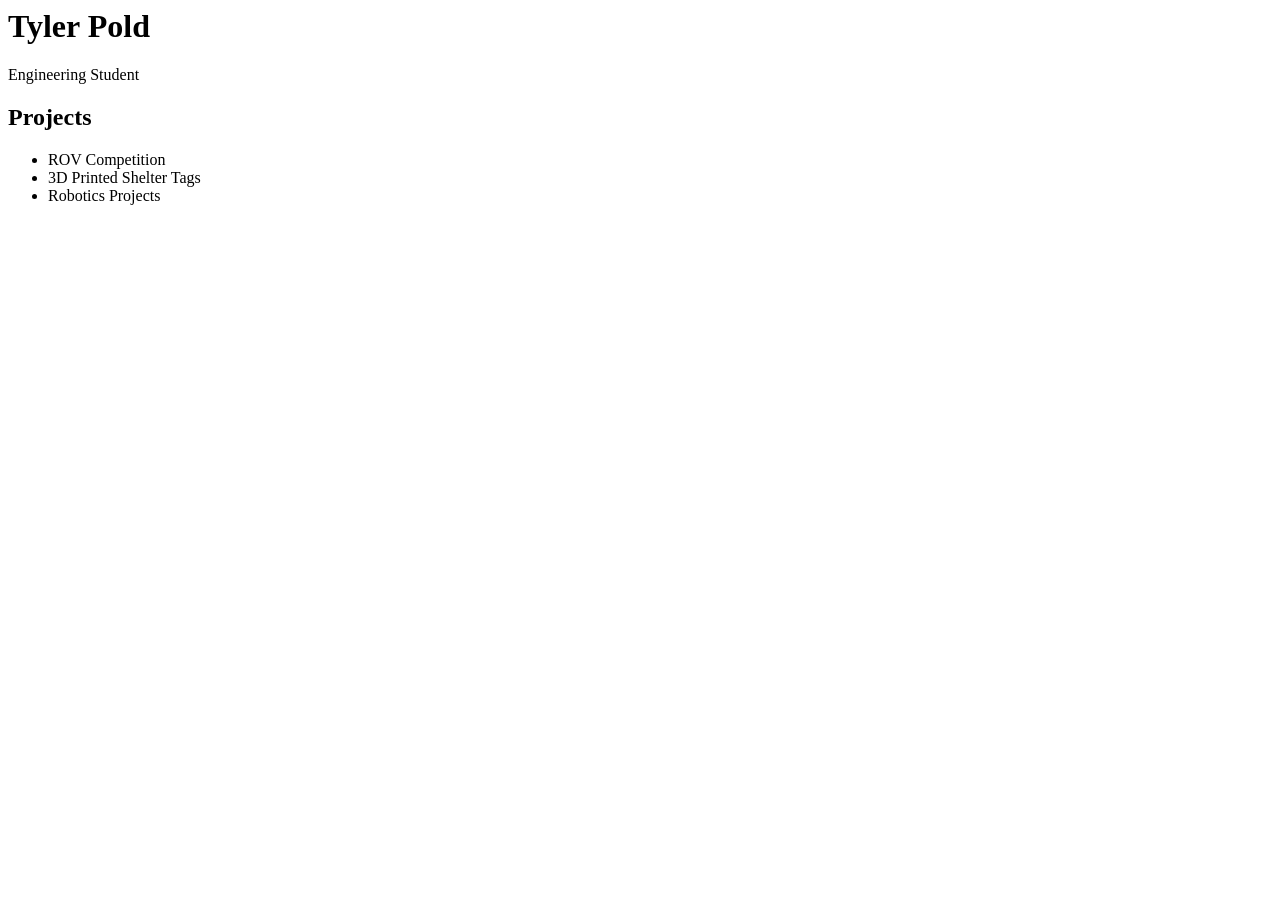
<file: Index.html>
<title>Tyler Pold Portfolio</title>
</head>

<body>
<h1>Tyler Pold</h1>
<p>Engineering Student</p>

<h2>Projects</h2>
<ul>
<li>ROV Competition</li>
<li>3D Printed Shelter Tags</li>
<li>Robotics Projects</li>
</ul>

</body>
</html>
</file>
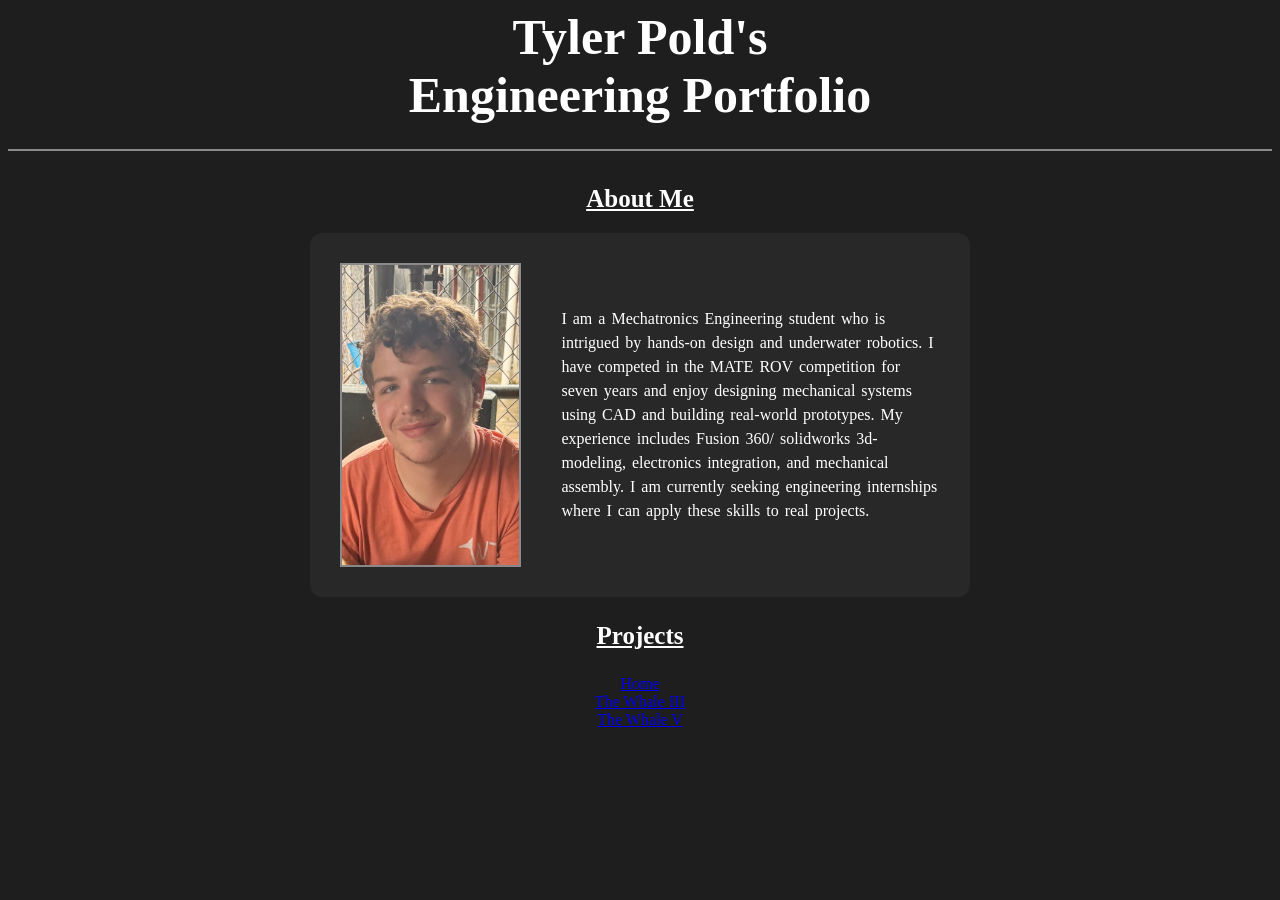
<file: index.html>
<html>
<head>
<link rel="preconnect" href="https://fonts.googleapis.com">
<link rel="preconnect" href="https://fonts.gstatic.com" crossorigin>
<link href="https://fonts.googleapis.com/css2?family=Gelasio:ital,wght@0,400..700;1,400..700&display=swap" rel="stylesheet">
<link rel="stylesheet" href="style.css">

<h1 class="title">
Tyler Pold's <br> Engineering Portfolio
<hr>
</h1>
</head>
<body>
    <h2 class="subtitle">
        <b><u>About Me</u></b>
    </h2>
    <div class="image_txt3">
    <img src="images\me.png" alt="Picture of Tyler Pold" class="WhaleV_img">
    <p>
I am a Mechatronics Engineering student who is intrigued by hands-on design 
and underwater robotics. I have competed in the MATE ROV competition for seven 
years and enjoy designing mechanical systems using CAD and building real-world prototypes.
 My experience includes Fusion 360/ solidworks 3d-modeling, electronics integration, and mechanical assembly.
  I am currently seeking engineering internships where I can apply these skills to real projects.
    </p>
    </div>
    <h3 class="subtitle"> <b><u> Projects </u></b></h3>
    <nav text-align="center">
        <a href="index.html">Home</a>
        <br>
        <a href="The_Whale_3.html">The Whale III</a>
        <br>
        <a href="The_Whale_V.html">The Whale V</a>
    </nav>
</body>
</html>

<!-- git add index.html
 git add script.js
 git add style.css
 git add The_Whale_V.html
 git add The_Whale_3.html
 git add images
 git add files
git commit -m "updates"
git push -->
</file>
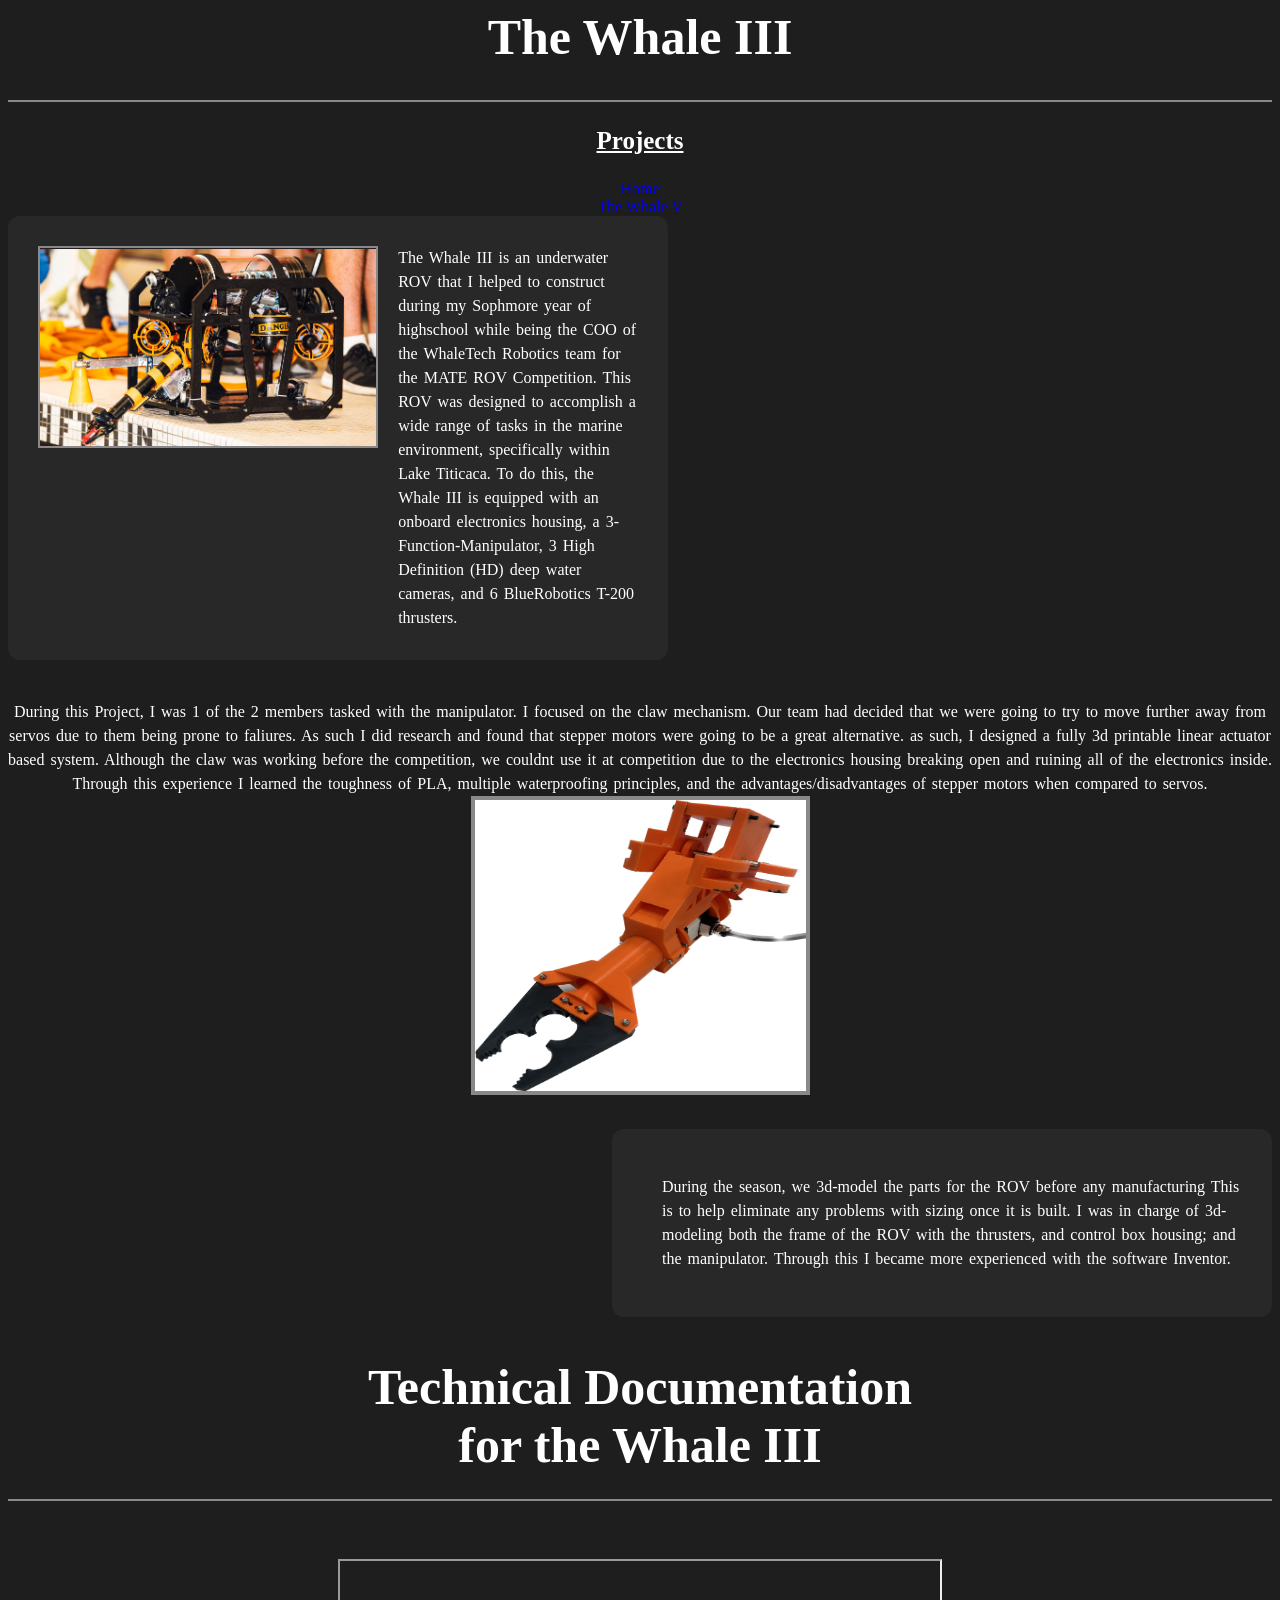
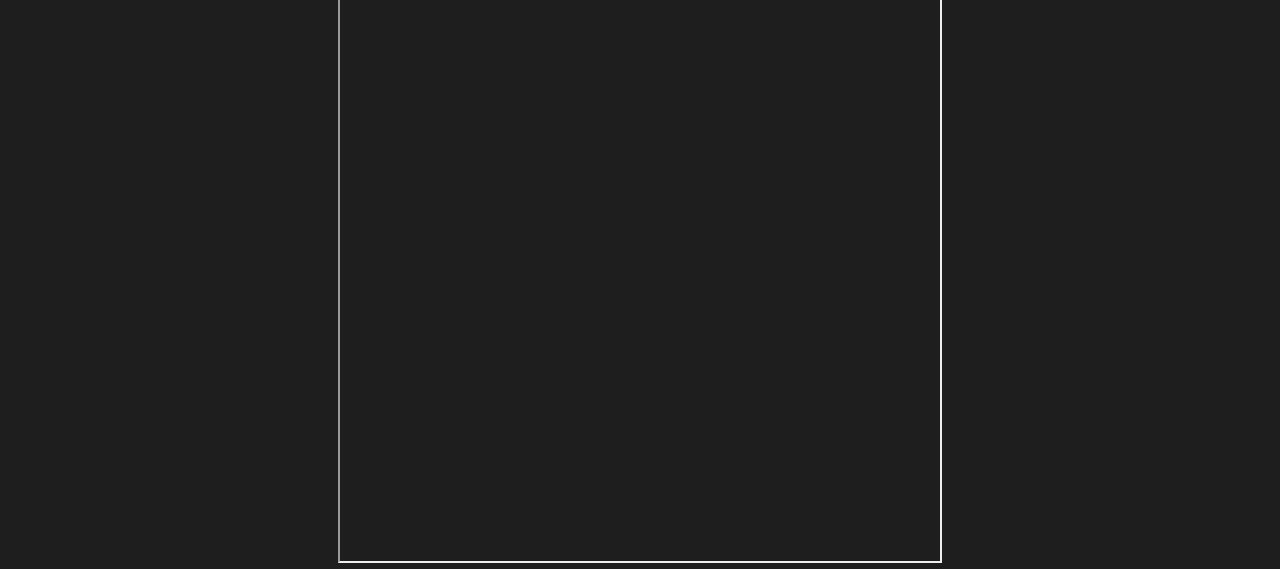
<file: The_Whale_3.html>
<html>
<head>
<link rel="stylesheet" href="style.css">
<h1 class="title"> The Whale III </h1>
<hr>
<h3 class="subtitle"> <b><u> Projects </u></b></h3>
    <nav text-align="center">
        <a href="index.html">Home</a>
        <br>
        <a href="The_Whale_V.html">The Whale V</a>
    </nav>
</head>
<body>
<div class="image_txt">
<img src="./images/theWhale3.png" alt="Image of the Whale III at the MATE ROV International Competition" class="Whale3_img">
<p1> The Whale III is an underwater ROV that I helped to construct
    during my Sophmore year of highschool while being the COO of the
    WhaleTech Robotics team for the MATE ROV Competition. 
    This ROV was designed to accomplish a wide range of 
    tasks in the marine environment, specifically within 
    Lake Titicaca. To do this, the Whale III is equipped 
    with an onboard electronics housing, a 3-Function-Manipulator, 
    3 High Definition (HD) deep water cameras, and 6 BlueRobotics T-200 thrusters.
</p1>
</div>
<p class="txt1">
<br>
During this Project, I was 1 of the 2 members tasked with the manipulator. I focused on the claw mechanism. Our team
had decided that we were going to try to move further away from servos due to them being prone to faliures. As such I did
research and found that stepper motors were going to be a great alternative. as such, I designed a fully 3d printable 
linear actuator based system. Although the claw was working before the competition, we couldnt use it at competition due to the 
electronics housing breaking open and ruining all of the electronics inside. Through this experience I learned the toughness of PLA, 
multiple waterproofing principles, and the advantages/disadvantages of stepper motors when compared to servos.
<img src="images/Whale3_man.PNG" alt="Image of the manipulator completed" class="Whale3_man">
</p>
<br>
<div class="image_txt2">
    <br>
    <p>
    During the season, we 3d-model the parts for the ROV before any manufacturing
    This is to help eliminate any problems with sizing once it is built.
    I was in charge of 3d-modeling both the frame of the ROV with the thrusters, and control box housing;
    and the manipulator. Through this I became more experienced with the software Inventor.
</p>
</div>
<h2 class="title">
    Technical Documentation
    <br>
    for the Whale III
    <hr>
</h2>
<br>
<div class="PDF1">
<iframe src="files/Whale3Techdoc.pdf" width="600" height="600" margin: auto></iframe>
</div>
</file>
<file: style.css>
.title {
    color: white;
    text-align: center;
    font-size: 50;
}
.subtitle {
    color: white;
    text-align: center;
    font-size: 25;
}
body {
    background-color: #1e1e1e; /* dark gray */
    color: white; /* text color so it’s readable */
}
.p1 {
    font-size: 35;
    font-family: 'Times New Roman', Times, serif;
}
hr {
    border: none;
    height: 2px;
    background-color: rgb(138, 136, 136);
    width: 100%;
}
rect {
    width: 300px;
    height: 300px;
    position: absolute;
    z-index: 1;
    background-color: rgb(138, 136, 136);
    border-radius: 12px;
}
.WhaleV_img {
    width: 300px;
    height: 300px;
    display: block;
    margin-left: 0;
    border: 2px solid rgb(138, 136, 136);
}
.Whale3_img {
    height: 198px;
    width: 337px;
    display: block;
    margin-left: 0;
    border: 2px solid rgb(138, 136, 136);
}
.Whale3_man {
    height: 291px;
    width: 331px;
    display: block;
    margin-left: auto;
    margin-right: auto;
    border: 4px solid rgb(138, 136, 136);
    background-color:white
}
.image_txt {
    display: flex;
    gap: 20px;
    max-width: 600px;
    word-spacing: 2;
    line-height: 1.5;
    background-color: rgb(40,40,40);
    padding: 30px;
    border-radius: 12px;
}
.txt1 {
    word-spacing: 2;
    line-height: 1.5;
    text-align: center;
}
.image_txt2 {
    display: flex;
    gap: 20px;
    max-width: 600px;
    word-spacing: 2;
    line-height: 1.5;
    text-align: left;
    margin-left: auto;
    background-color: rgb(40,40,40);
    padding: 30px;
    border-radius: 12px;
}
.image_txt3 {
    display: flex;
    gap: 20px;
    max-width: 600px;
    word-spacing: 2;
    line-height: 1.5;
    background-color: rgb(40,40,40);
    padding: 30px;
    border-radius: 12px;
    align-items: center;
    justify-content: center;
    display: flex;
    align-items: center;
    gap: 40px;
    margin: 0 auto;
    width: fit-content;     
}
.CAD1 {
    width: 300px;
    height: 200px;
    border: 2px solid rgb(187, 187, 187);
    margin-left: auto;
}
.PDF1 {
    display: flex;
    align-items: center;
    height: 600px;
    justify-content: center;
}
nav {
    text-align: center;
}
.Tylerpng {
    width: 300px;
    height: auto;
    display: block;
    margin-left: auto;
    border: 2px solid rgb(138, 136, 136);
}
</file>
